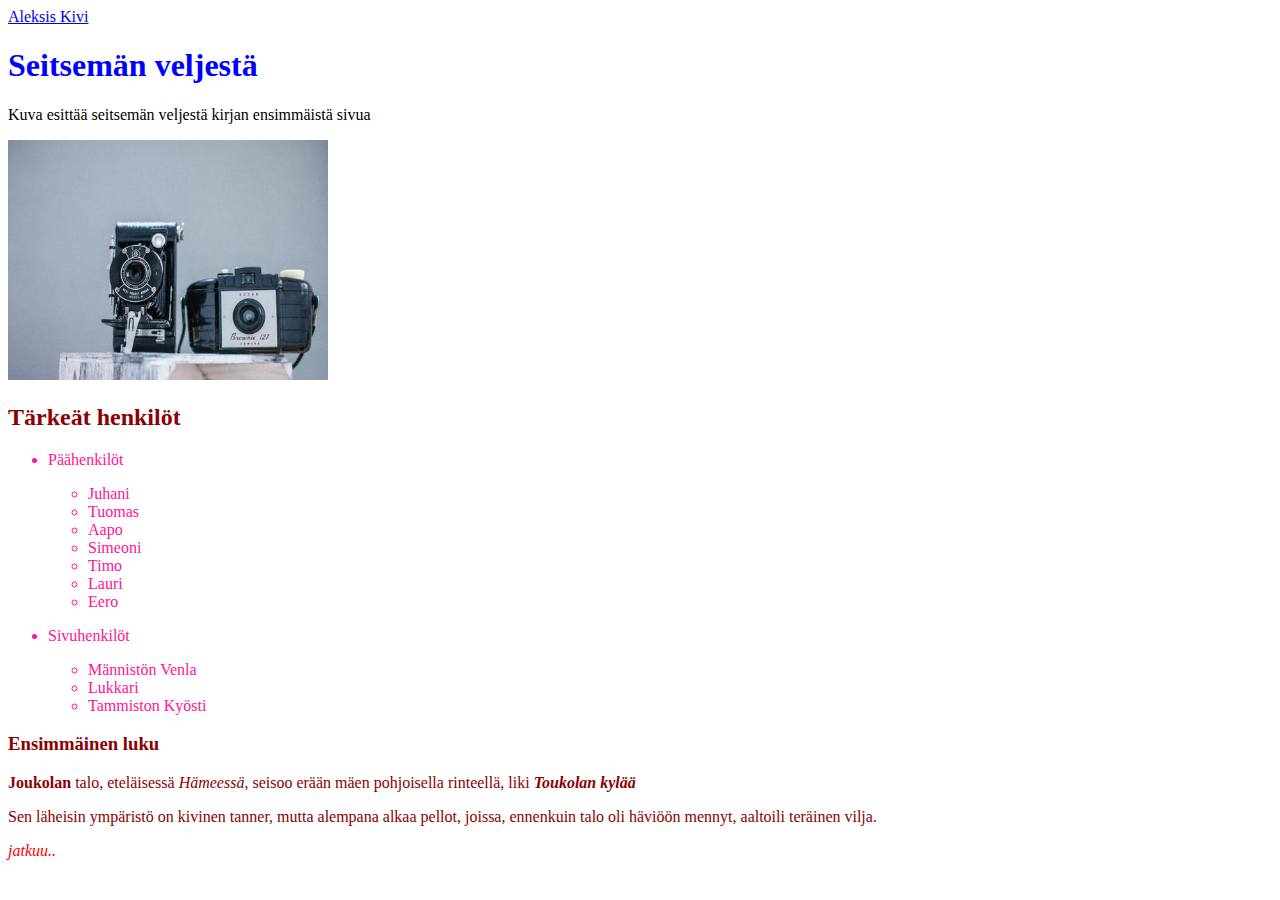
<file: index.html>
<!DOCTYPE html>
<html>

<head>
  <meta charset="utf-8">
  <title>Lapio website</title>
  <link rel="stylesheet" href="style.css">
</head>

<body>

  <a href="./tehtava_06_02.html">Aleksis Kivi</a>  
  <!--Tee tehtävät tänne-->
<h1 id="blue">Seitsemän veljestä</h1>

<p> Kuva esittää seitsemän veljestä kirjan ensimmäistä sivua</p>
<img src= "./assets/pexels-photo-318391.jpeg
" alt="kameroja" height="240" width="320" /> 


<h2 class="darkRed">Tärkeät henkilöt</h2>


<ul class="pink"> 
  <li>Päähenkilöt </li>
</ul>
<ol>
<ul class="pink"> 
  <li> Juhani </li>
  <li> Tuomas </li>
  <li> Aapo </li>
  <li> Simeoni</li>
  <li> Timo</li>
  <li> Lauri</li>
  <li> Eero</li>
</ul>
</ol>

<ul class="pink"> 
  <li>Sivuhenkilöt </li>
</ul>
<ol>
<ul class="pink"> 
  <li> Männistön Venla </li>
  <li> Lukkari </li>
  <li> Tammiston Kyösti </li>
</ul>
</ol>


<h3 class="darkRed">Ensimmäinen luku</h3>
<p class="darkRed"><strong>Joukolan</strong> talo, eteläisessä <em>Hämeessä</em>, seisoo erään mäen pohjoisella rinteellä, liki <em><strong>Toukolan kylää</strong></em> </p>
<p class="darkRed">Sen läheisin ympäristö on kivinen tanner, mutta alempana alkaa pellot, joissa, ennenkuin talo oli häviöön mennyt, aaltoili teräinen vilja. </p>
<p class="red"> <em>jatkuu..</em> </p>







</body>

</html>
</file>
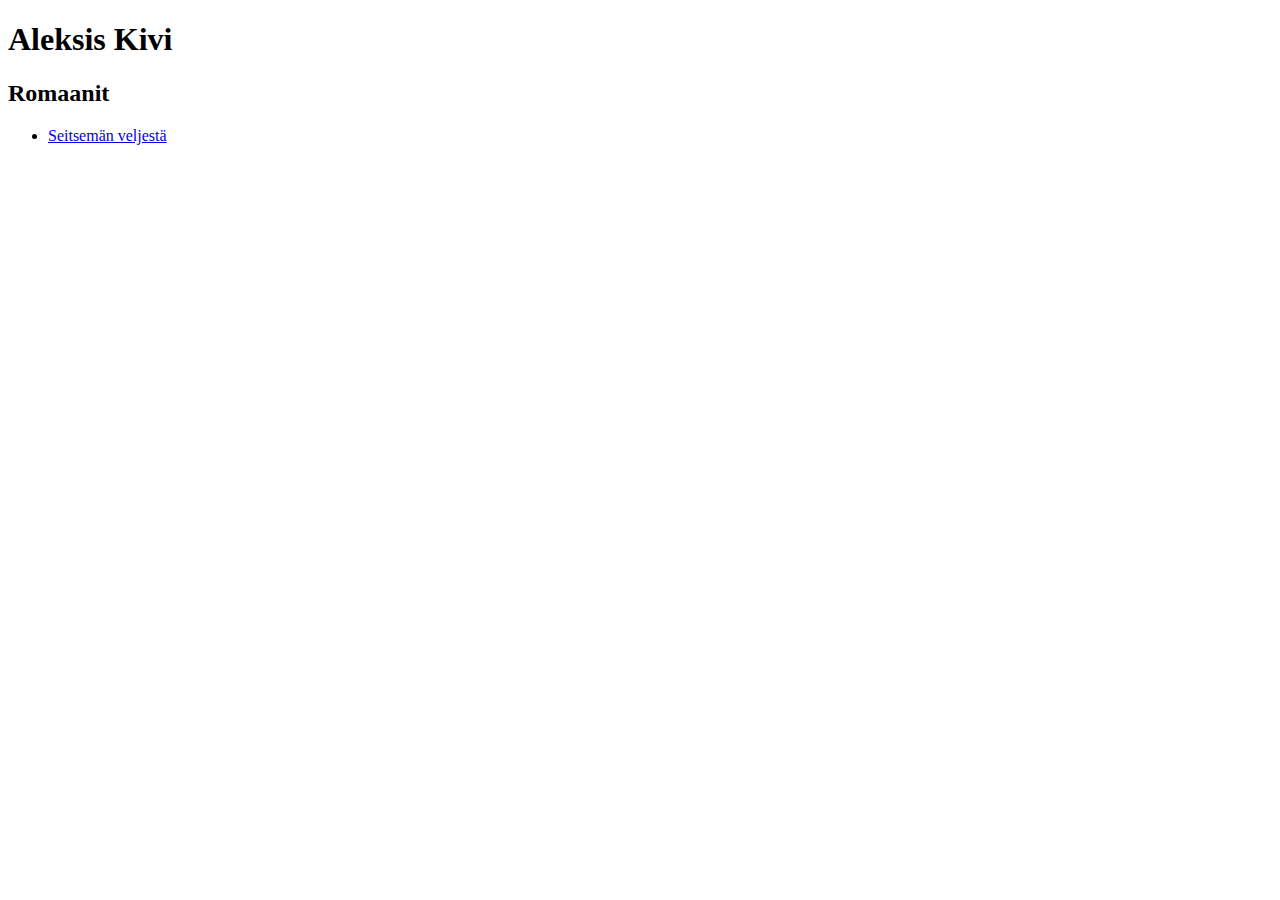
<file: tehtava_06_02.html>
<!DOCTYPE html>
<html>

<head>
  <meta charset="utf-8">
  <title>Lapio website</title>
</head>

<body>
  <!--Tee tehtävät tänne-->
<h1>Aleksis Kivi</h1>

<h2>Romaanit</h2>

<ul>
    <li><a href="./index.html">Seitsemän veljestä</a></li>
</ul>







</body>

</html>
</file>
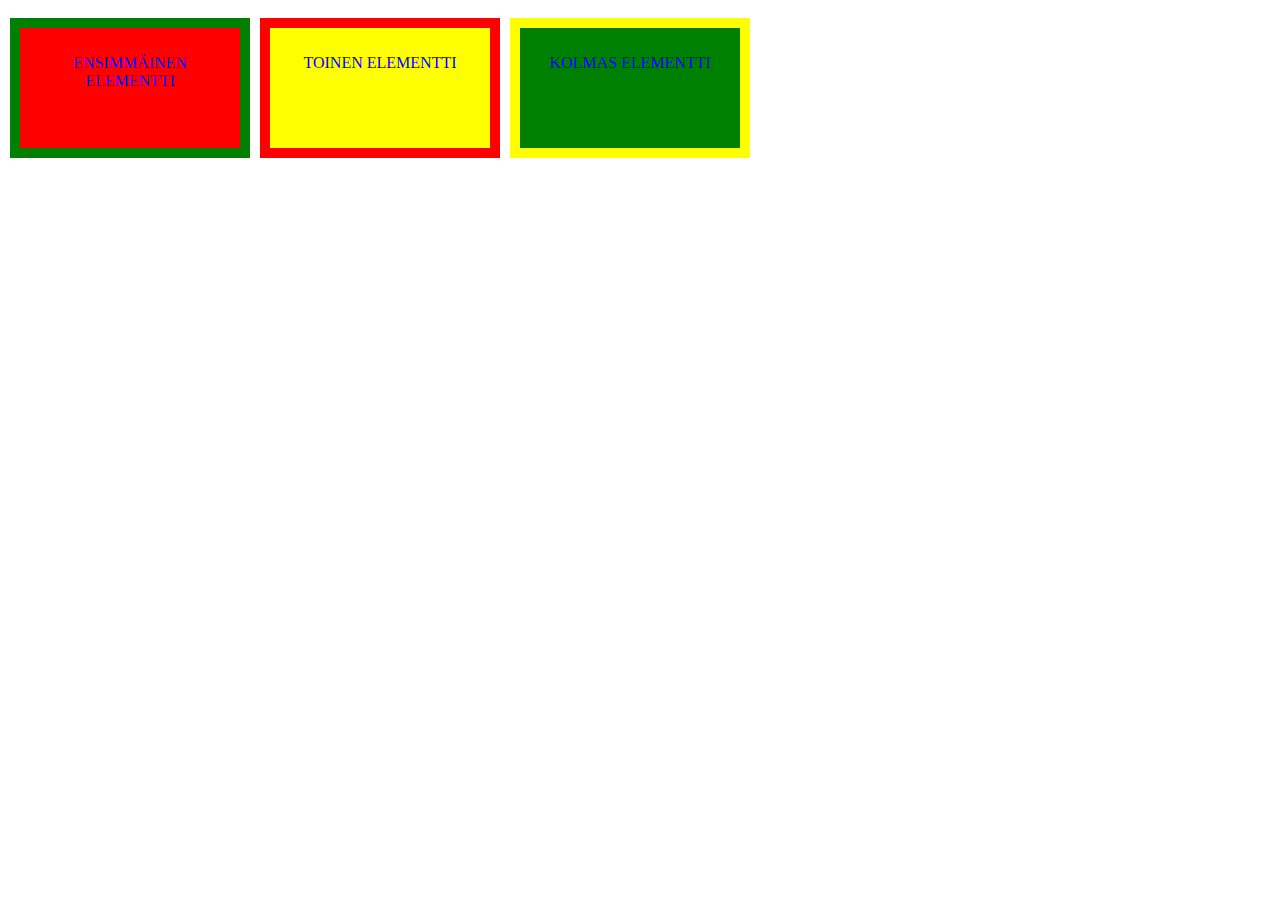
<file: css/index_css.html>
<!DOCTYPE html>
<html>

<head>
  <meta charset="utf-8">
  <title>Lapio website</title>
  <link rel="stylesheet" href="style.css">
</head>

<body>
  <!--Tee tehtävät tänne-->

<div class="first-box-container">
    <p>Ensimmäinen elementti</p>
</div>
<div class="second-box-container">
    <p>Toinen elementti</p>
</div>
<div class="third-box-container">
    <p>Kolmas elementti</p>
</div>






</body>

</html>
</file>
<file: style.css>
#blue {color: blue;}

.red {color: red;}

.darkRed {color: darkred;}

.pink {color: deeppink;}
</file>
<file: css/style.css>
p {
    text-transform: uppercase;
}


.first-box-container{
    width: 200px;
    height: 100px;
    background-color: red;
    margin: 10px;
    padding: 10px;
    left: 0px;
    position: absolute;
    text-transform: capitalize;
    color: blue;
    text-align: center;

    border-style: solid;
    border-width: 10px;
    border-color: green;
}


.second-box-container{
    width: 200px;
    height: 100px;
    background-color: yellow;
    margin: 10px;
    padding: 10px;
    left: 250px;
    position: absolute;
    text-transform: capitalize;
    color: blue;
    text-align: center;

    border-style: solid;
    border-width: 10px;
    border-color: red;
    
}

.third-box-container{
    width: 200px;
    height: 100px;
    background-color: green;
    margin: 10px;
    padding: 10px;
    left: 500px;
    position: absolute;
    text-transform: capitalize;
    color: blue;
    text-align: center;

    border-style: solid;
    border-width: 10px;
    border-color: yellow;
}
</file>
